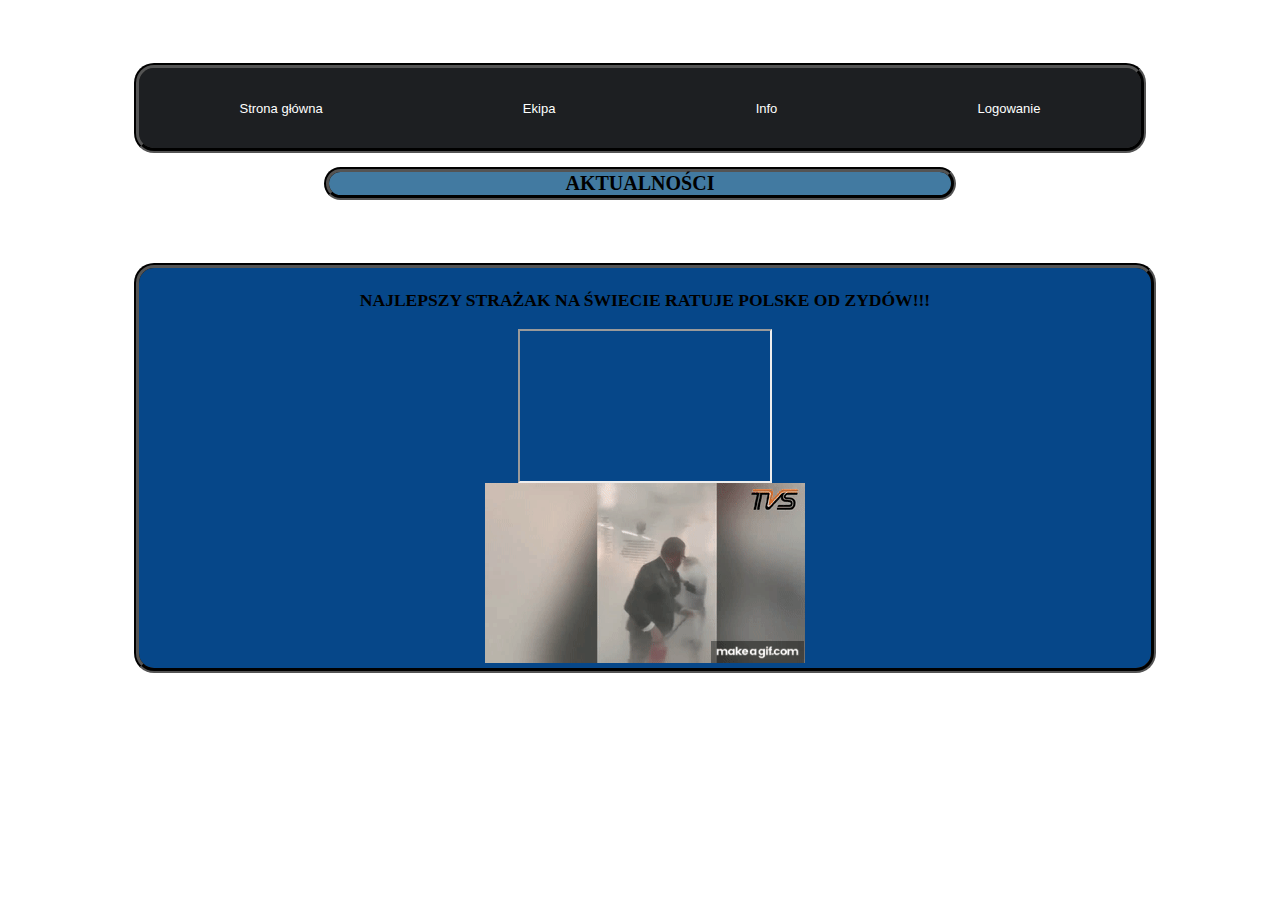
<file: index.htm>
<!DOCTYPE html>
<html lang="en">
<head>
    <meta charset="UTF-8">
    <meta name="viewport" content="width=device-width, initial-scale=1.0">
    <link rel="stylesheet" href="main.css">
</head>
<body>
    <header>
        <a href="index.htm">Strona główna</a>
        <a href="ekipa.htm">Ekipa</a>
        <a href="info.htm">Info</a>
        <a href="logowanie.htm">Logowanie</a>
    </header>
</body>

<h1>AKTUALNOŚCI</h1>
<div class="kwadrat">
    <h3><b>NAJLEPSZY STRAŻAK NA ŚWIECIE RATUJE POLSKE OD ZYDÓW!!!</b></h3>
    <iframe   width="560" height="315" src="https://youtu.be/teoa1TBKa3Q" allowfullscreen></iframe>
    <img src="hAhddY.gif" alt="gif">

</div>
</html>
</file>
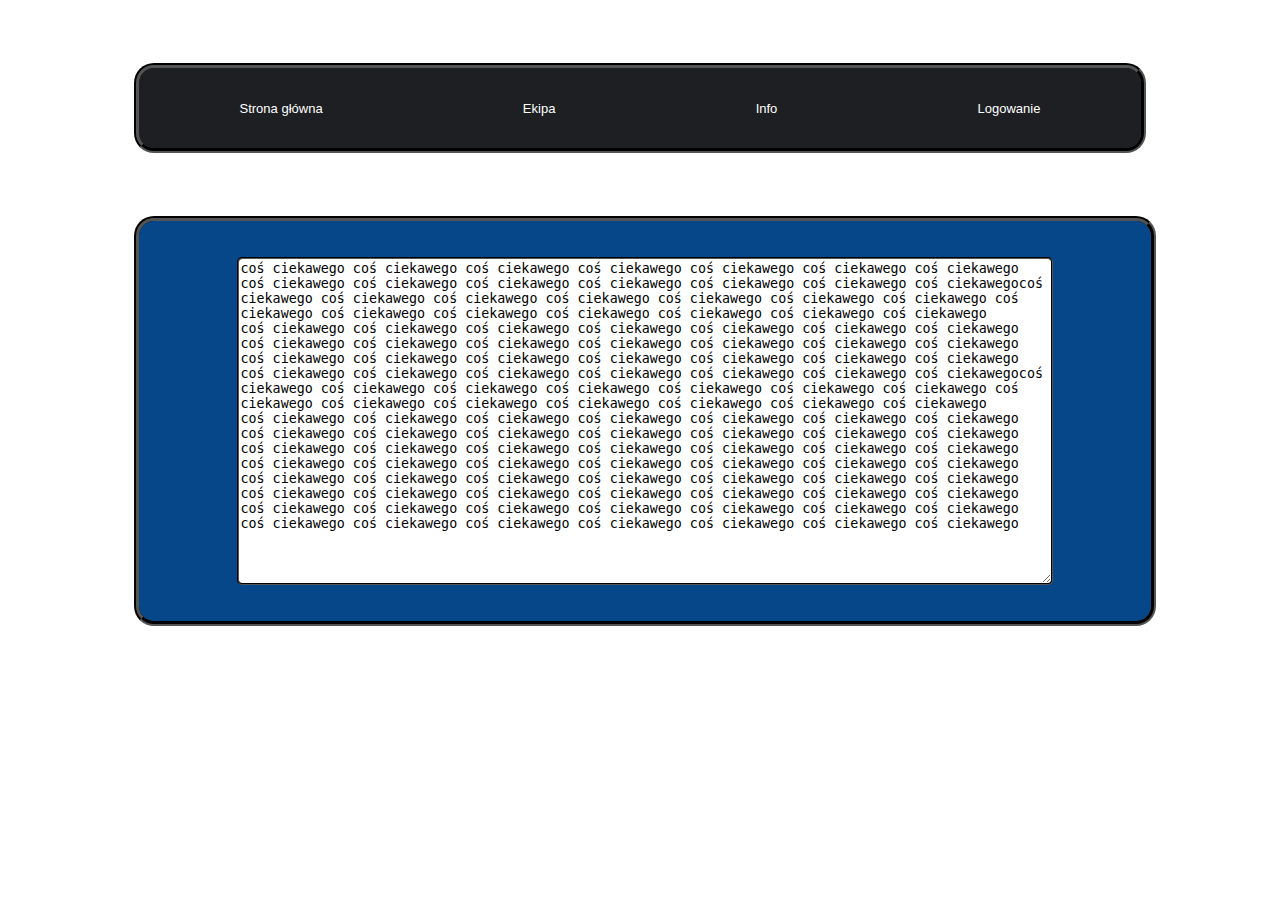
<file: info.htm>
<!DOCTYPE html>
<html lang="en">
<head>
    <meta charset="UTF-8">
    <meta name="viewport" content="width=device-width, initial-scale=1.0">
    <link rel="stylesheet" href="main.css">
</head>
<body>
    <header>
        <a href="index.htm">Strona główna</a>
        <a href="ekipa.htm">Ekipa</a>
        <a href="info.htm">Info</a>
        <a href="logowanie.htm">Logowanie</a>
    </header>
</body>
<div class="kwadrat">
    <textarea>
coś ciekawego coś ciekawego coś ciekawego coś ciekawego coś ciekawego coś ciekawego coś ciekawego coś ciekawego coś ciekawego coś ciekawego coś ciekawego coś ciekawego coś ciekawego coś ciekawegocoś ciekawego coś ciekawego coś ciekawego coś ciekawego coś ciekawego coś ciekawego coś ciekawego coś ciekawego coś ciekawego coś ciekawego coś ciekawego coś ciekawego coś ciekawego coś ciekawego
coś ciekawego coś ciekawego coś ciekawego coś ciekawego coś ciekawego coś ciekawego coś ciekawego coś ciekawego coś ciekawego coś ciekawego coś ciekawego coś ciekawego coś ciekawego coś ciekawego
coś ciekawego coś ciekawego coś ciekawego coś ciekawego coś ciekawego coś ciekawego coś ciekawego coś ciekawego coś ciekawego coś ciekawego coś ciekawego coś ciekawego coś ciekawego coś ciekawegocoś ciekawego coś ciekawego coś ciekawego coś ciekawego coś ciekawego coś ciekawego coś ciekawego coś ciekawego coś ciekawego coś ciekawego coś ciekawego coś ciekawego coś ciekawego coś ciekawego
coś ciekawego coś ciekawego coś ciekawego coś ciekawego coś ciekawego coś ciekawego coś ciekawego coś ciekawego coś ciekawego coś ciekawego coś ciekawego coś ciekawego coś ciekawego coś ciekawego
coś ciekawego coś ciekawego coś ciekawego coś ciekawego coś ciekawego coś ciekawego coś ciekawego coś ciekawego coś ciekawego coś ciekawego coś ciekawego coś ciekawego coś ciekawego coś ciekawego
coś ciekawego coś ciekawego coś ciekawego coś ciekawego coś ciekawego coś ciekawego coś ciekawego coś ciekawego coś ciekawego coś ciekawego coś ciekawego coś ciekawego coś ciekawego coś ciekawego
coś ciekawego coś ciekawego coś ciekawego coś ciekawego coś ciekawego coś ciekawego coś ciekawego coś ciekawego coś ciekawego coś ciekawego coś ciekawego coś ciekawego coś ciekawego coś ciekawego
    </textarea>

</div>
</html>
</file>
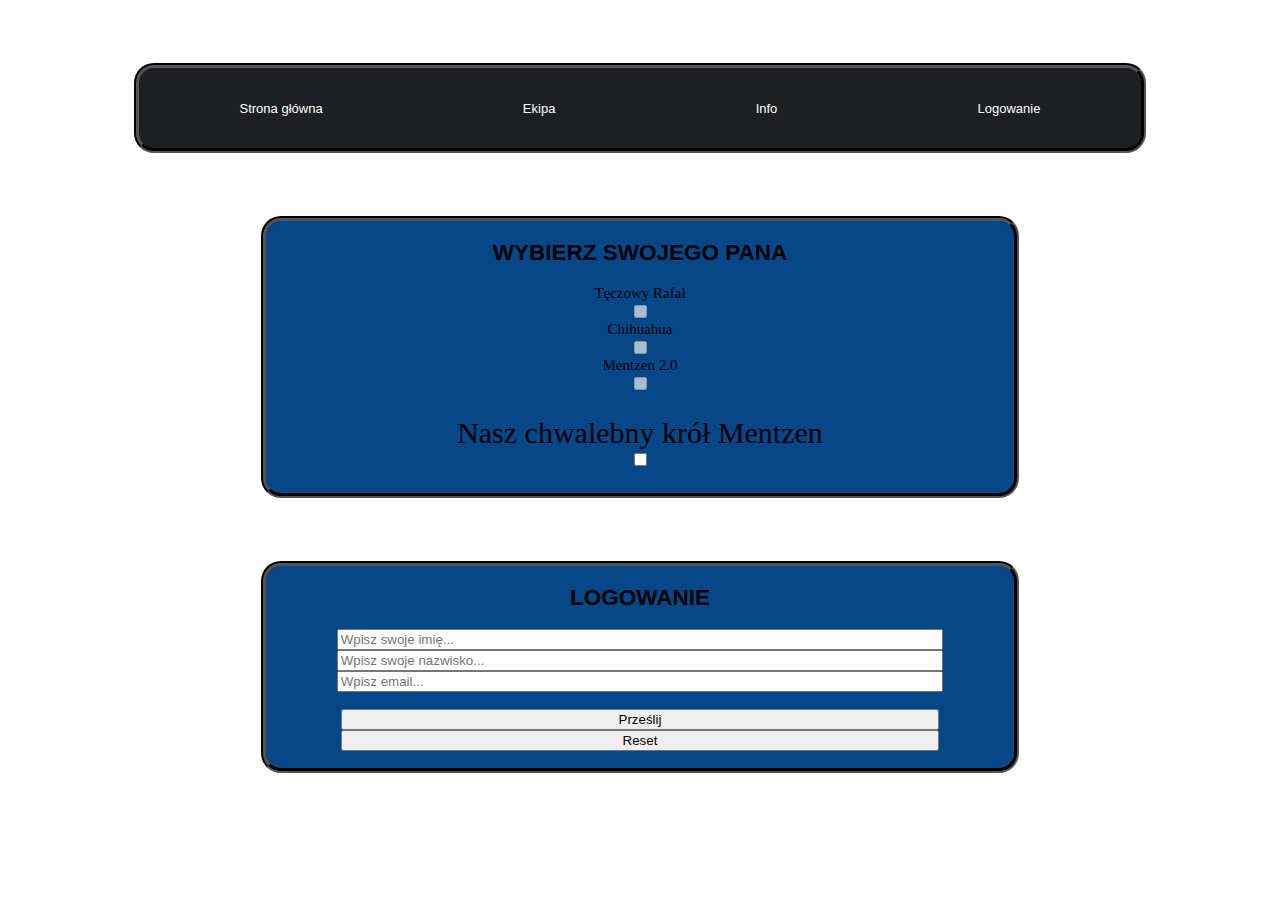
<file: logowanie.htm>
<!DOCTYPE html>
<html lang="en">
<head>
    <meta charset="UTF-8">
    <meta name="viewport" content="width=device-width, initial-scale=1.0">
    <link rel="stylesheet" href="main.css">
</head>
<body>
    <header>
        <a href="index.htm">Strona główna</a>
        <a href="ekipa.htm">Ekipa</a>
        <a href="info.htm">Info</a>
        <a href="logowanie.htm">Logowanie</a>
    </header>


    <section>
        <form>
            <h2 style="font-family: 'Franklin Gothic Medium', 'Arial Narrow', Arial, sans-serif;">WYBIERZ SWOJEGO PANA</h2>
            Tęczowy Rafał <input type="checkbox" value="Trzaskowski" disabled>
            Chihuahua<input type="checkbox" value="Hołownia" disabled>
            Mentzen 2.0<input type="checkbox" value="Nawrocki" disabled>
            <div class="mentzen">
                 Nasz chwalebny krół Mentzen<input type="checkbox" value="Mentzen">
            </div>
        </form>
    </section>


    <section>
        <form action="https://en.wikipedia.org/wiki/Goat" method="Prześlij">
        <h2 style="font-family: 'Franklin Gothic Medium', 'Arial Narrow', Arial, sans-serif;">LOGOWANIE</h2>
        <input type="text" placeholder="Wpisz swoje imię...">
        <input type="text" placeholder="Wpisz swoje nazwisko...">
        <input type="email" placeholder="Wpisz email...">
        <br>
        <input type="submit" value="Prześlij">
        <input type="reset">
        <br>
        </form>
    </section>
</body>
</html>
</file>
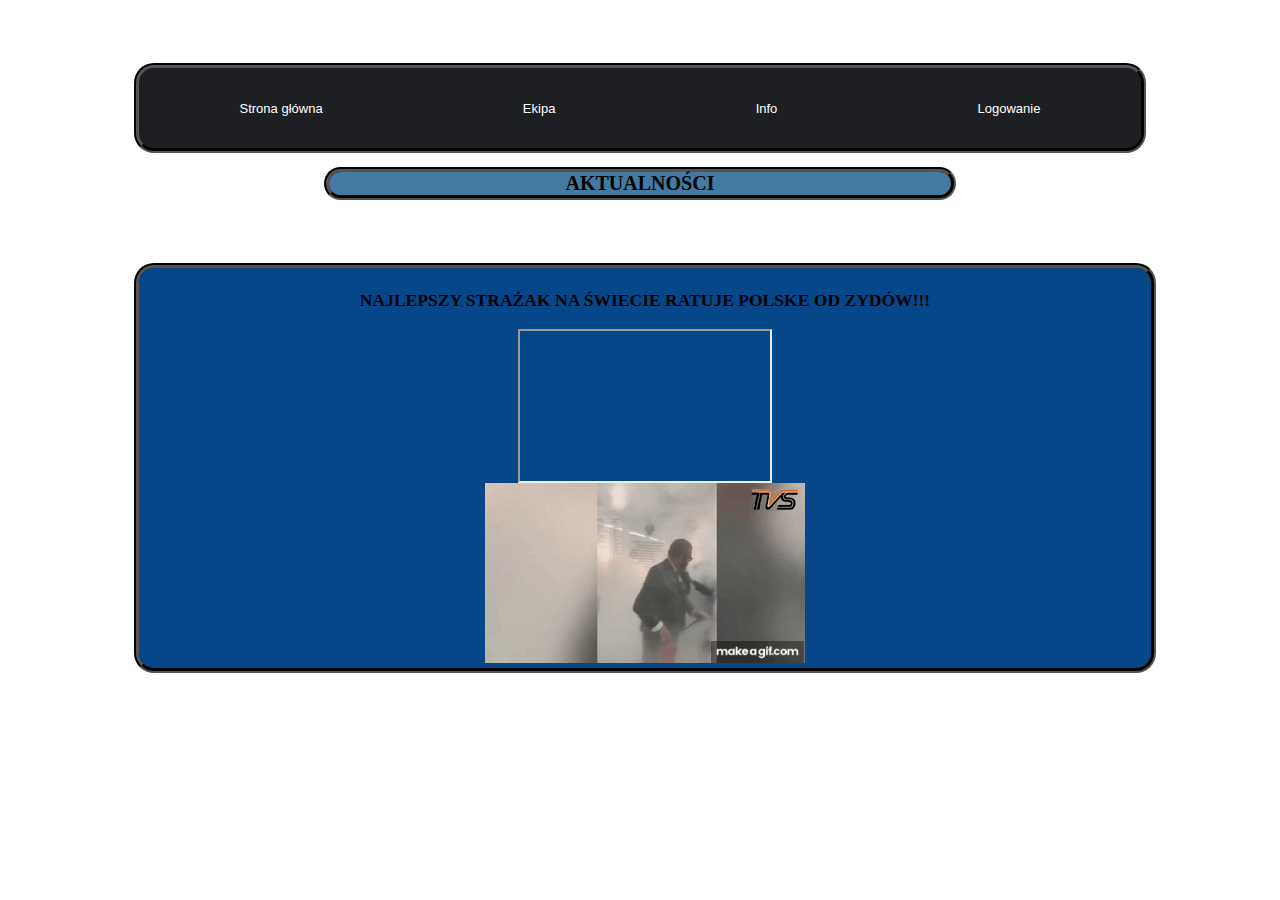
<file: main.htm>
<!DOCTYPE html>
<html lang="en">
<head>
    <meta charset="UTF-8">
    <meta name="viewport" content="width=device-width, initial-scale=1.0">
    <link rel="stylesheet" href="main.css">
</head>
<body>
    <header>
        <a href="main.htm">Strona główna</a>
        <a href="ekipa.htm">Ekipa</a>
        <a href="info.htm">Info</a>
        <a href="logowanie.htm">Logowanie</a>
    </header>
</body>

<h1>AKTUALNOŚCI</h1>
<div class="kwadrat">
    <h3><b>NAJLEPSZY STRAŻAK NA ŚWIECIE RATUJE POLSKE OD ZYDÓW!!!</b></h3>
    <iframe   width="560" height="315" src="https://youtu.be/teoa1TBKa3Q" allowfullscreen></iframe>
    <img src="hAhddY.gif" alt="gif">

</div>
</html>
</file>
<file: main.css>
body{
    background-image: url(https://trybun.org.pl/wp-content/uploads/2019/08/Konfederacja.jpg);
    background-size: 100%;
    
}

.sr{
    display: flex;
    justify-content: center;
    align-items: center;
    height: 200px; 
    width: 70%;
    background-color: #064789;
}


header{
    color: #427AA1;
    background-color: #1d1f22;
    display: flex;
    justify-content: center;
    align-items: center;
    flex-direction: row;
    justify-content: space-around;
    margin-left: 10%;
    margin-right: 10%;
    margin-top: 5%;
    border-radius: 20px;
    font-size: 13px;
    font-family: Verdana, Geneva, Tahoma, sans-serif;
    height: 80px;
    border-width: 5px;
    border-style: groove;
    border-color: black;

}

a{
    color: white;
    text-decoration: none;
}

a:visited{
    color: white;
    text-decoration: none;
}
 
section form{
    display: flex;
    justify-content: center;
    flex-direction: column;
    align-items: center;
    color: black;
    margin-left: 20%;
    margin-right: 20%;
    margin-top: 5%;
    border-radius: 20px;
    font-size: 15px;
    background-color: #064789;
    border-width: 5px;
    border-style: groove;
    border-color: black;
}

section form input{
    width: 80%;

}


.galeria{
    margin-top: 3%;
    overflow-x: scroll;
    border-radius: 20px;
    display: flex;
    flex-wrap: nowrap;
    margin-left: 4%;
    margin-right: 4%;
}
h1{
    margin-left: 25%;
    margin-right: 25%;
    border-radius: 20px;
    background-color: #427AA1;
    display: flex;
    justify-content: center;
    font-size: 20px;
    border-width: 5px;
    border-style: groove;
    border-color: black;
}

.kwadrat {
    width: 80%;
    height: 400px;
    margin-left: 10%;
    margin-top: 5%;
    margin-right: 10%;
    border-radius: 20px;
    background-color: #064789;
    display: flex;
    justify-content: center;
    align-items: center;
    flex-direction: column;
    font-size: 15px;
    border-width: 5px;
    border-style: groove;
    border-color: black;
}

iframe{
    width: 250px;
    height: 150px;

}

textarea{
    width: 80%;
    height: 80%;
    border-radius: 5px;
    border-width: 2px;
    border-style: groove;
    border-color: black;

}

.mentzen{
    display: flex;
    justify-content: center;
    flex-direction: column;
    align-items: center;
    height: 100px;
    width: 100%;
    font-size: 30px;
}





@media (max-width: 600px) {

}

@media (max-width: 900px) {

}

@media (min-width: 1200px) {

}
</file>
